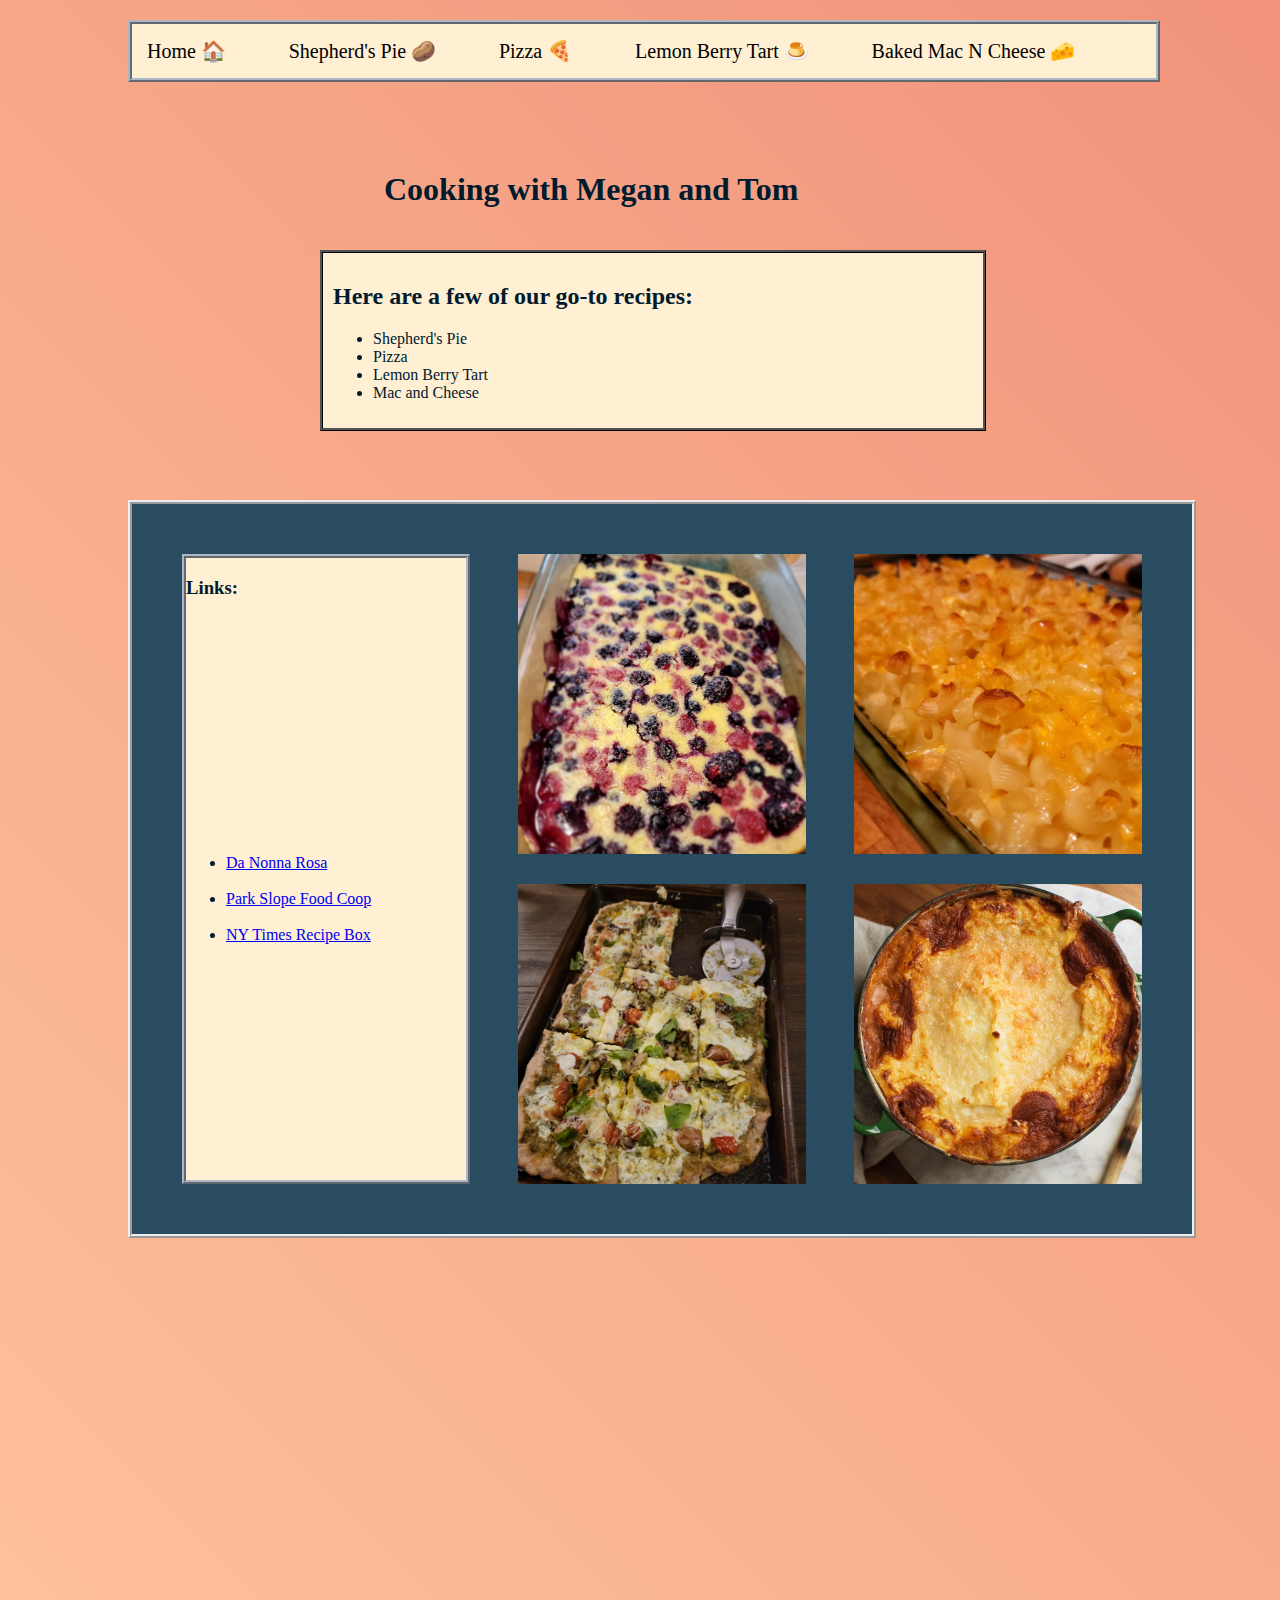
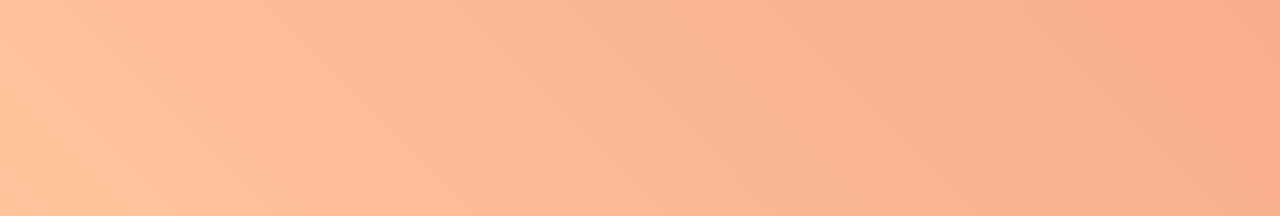
<file: index.html>
<!DOCTYPE html>
<html lang="en">
<head>
    <meta charset="UTF-8">
    <meta name="viewport" content="width=device-width, initial-scale=1.0">
    <link rel="stylesheet" href="style.css" >
    <title>Anderson Favorite Recipes</title>
</head>
<body>
    <navbar>
        <a href="index.html">Home &#127968</a>
        <a href="shepherdspie.html">Shepherd's Pie &#129364</a>
        <a href="pizza.html">Pizza &#127829</a>
        <a href="lemonberry.html">Lemon Berry Tart &#127854</a>
        <a href="macncheese.html">Baked Mac N Cheese &#129472</a>
    </navbar>
    <h1>Cooking with Megan and Tom</h1>
    <main>
        <h2>Here are a few of our go-to recipes:</h2>
        <ul>
            <li>Shepherd's Pie</li>
            <li>Pizza</li>
            <li>Lemon Berry Tart</li>
            <li>Mac and Cheese</li>
        </ul>
    </main>
    <div class="grid-container">
        <aside id="grid-item-1"> 
            <h3>
                Links:
            </h3>
            <ul>
                <li><a href="https://danonnarosas.com/">Da Nonna Rosa</a></li>
                <br>
                <li><a href="https://www.foodcoop.com/">Park Slope Food Coop</a></li>
                <br>
                <li><a href="https://cooking.nytimes.com/recipe-box">NY Times Recipe Box</a></li>
            </ul>
        </aside>
        <a href="lemonberry.html"><img src="./assets/images/lemonberry.jpg" id="grid-item-2"></a>
        <a href="macncheese.html"><img src="./assets/images/macncheese.jpg" id="grid-item-3"></a>
        <a href="pizza.html"><img src="./assets/images/pizza.jpg" id="grid-item-4"></a>
        <a href="shepherdspie.html"><img src="./assets/images/shepherdspie.jpg" id="grid-item-5"></a>
    </div>
    <footer>
    </footer>
</body>
</html>
</file>
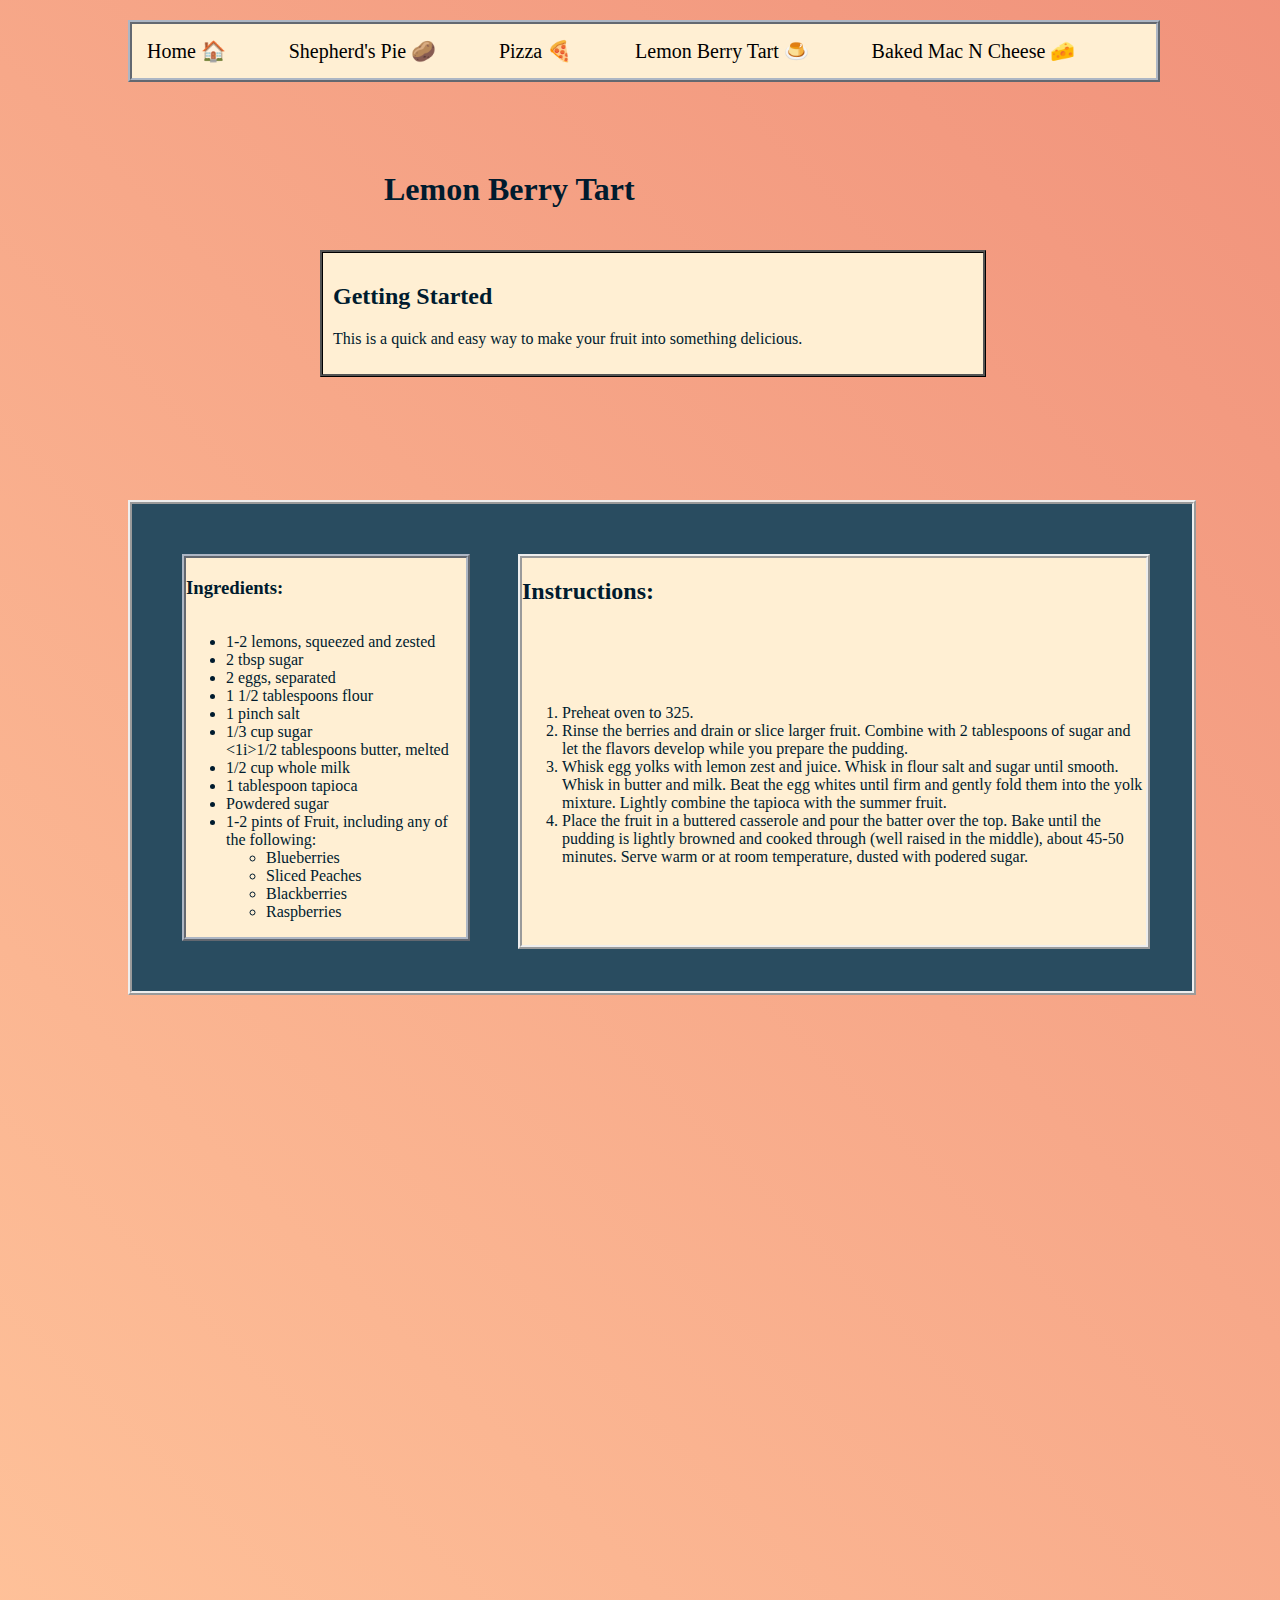
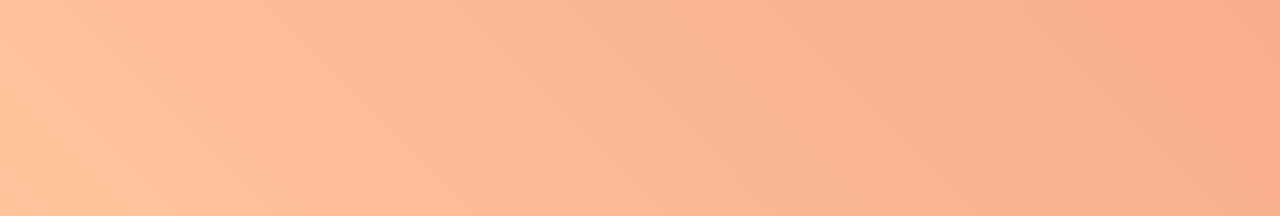
<file: lemonberry.html>
<!DOCTYPE html>
<html lang="en">
<head>
    <meta charset="UTF-8">
    <meta name="viewport" content="width=device-width, initial-scale=1.0">
    <link rel="stylesheet" href="style.css" >
    <title>Lemon Berry Tart</title>
</head>
<body>
    <navbar>
        <a href="index.html">Home &#127968</a>
        <a href="shepherdspie.html">Shepherd's Pie &#129364</a>
        <a href="pizza.html">Pizza &#127829</a>
        <a href="lemonberry.html">Lemon Berry Tart &#127854</a>
        <a href="macncheese.html">Baked Mac N Cheese &#129472</a>
    </navbar>
    <h1>Lemon Berry Tart</h1>
    <main>
        <h2>Getting Started</h2>
        <p>This is a quick and easy way to make your fruit into something delicious.</p>
    </main>
    <div class="grid-container">
        <aside id="grid-item-1"> 
            <h3>
                Ingredients:
            </h3>
            <ul>
                <li>1-2 lemons, squeezed and zested</li>
                <li>2 tbsp sugar</li>
                <li>2 eggs, separated</li>
                <li>1 1/2 tablespoons flour</li>
                <li>1 pinch salt</li>
                <li>1/3 cup sugar</li>
                <1i>1/2 tablespoons butter, melted</li>
                <li>1/2 cup whole milk</li>
                <li>1 tablespoon tapioca</li>
                <li>Powdered sugar</li>
                <li>1-2 pints of Fruit, including any of the following:
                    <ul>
                        <li>Blueberries</li>
                        <li>Sliced Peaches</li>
                        <li>Blackberries</li>
                        <li>Raspberries</li>
                    </ul>
                </li>
            </ul>
        </aside>
        <div id="grid-item-6">
            <h2>Instructions:</h2>
            <ol>
                <li>Preheat oven to 325.</li>
                <li>Rinse the berries and drain or slice larger fruit.  Combine with 2 tablespoons of sugar and let the flavors develop while you prepare the pudding.</li>
                <li>Whisk egg yolks with lemon zest and juice.  Whisk in flour salt and sugar until smooth.  Whisk in butter and milk.  Beat the egg whites until firm and gently fold them into the yolk mixture.  Lightly combine the tapioca with the summer fruit.</li>
                <li>Place the fruit in a buttered casserole and pour the batter over the top.  Bake until the pudding is lightly browned and cooked through (well raised in the middle), about 45-50 minutes.  Serve warm or at room temperature, dusted with podered sugar.</li>
            </ol>
        </div>
    </div>
    <footer></footer>
</body>
</html>
</file>
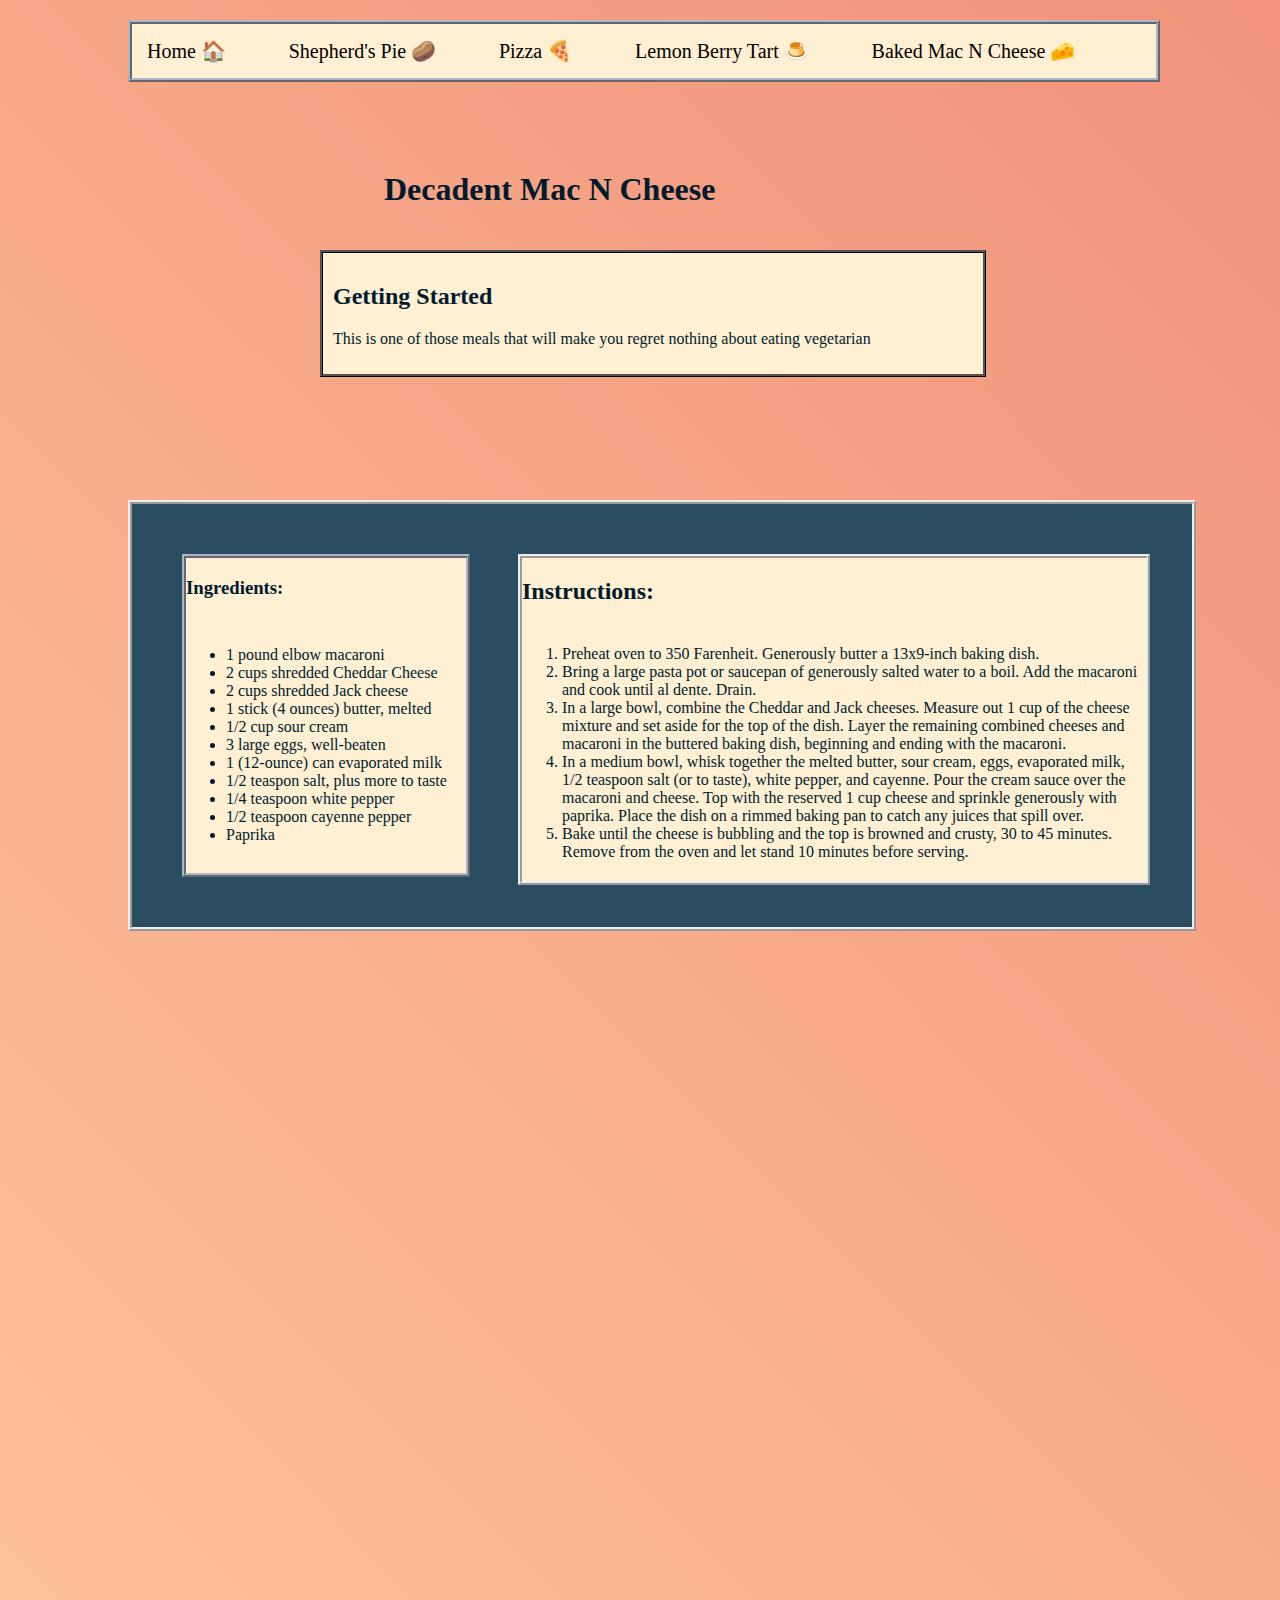
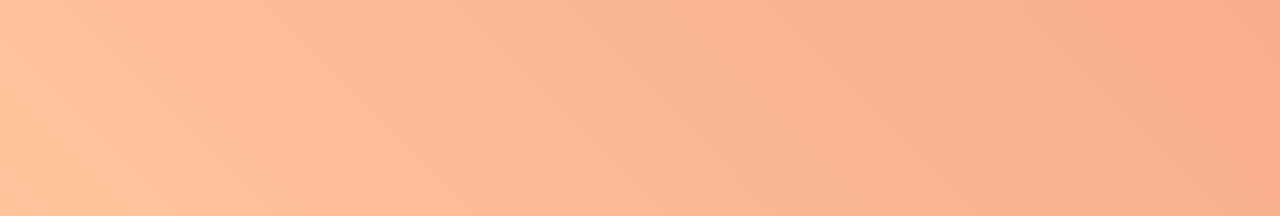
<file: macncheese.html>
<!DOCTYPE html>
<html lang="en">
<head>
    <meta charset="UTF-8">
    <meta name="viewport" content="width=device-width, initial-scale=1.0">
    <link rel="stylesheet" href="style.css" >
    <title>Baked Mac N Cheese</title>
</head>
<body>
    <navbar>
        <a href="index.html">Home &#127968</a>
        <a href="shepherdspie.html">Shepherd's Pie &#129364</a>
        <a href="pizza.html">Pizza &#127829</a>
        <a href="lemonberry.html">Lemon Berry Tart &#127854</a>
        <a href="macncheese.html">Baked Mac N Cheese &#129472</a>
    </navbar>
    <h1>Decadent Mac N Cheese</h1>
    <main>
        <h2>Getting Started</h2>
        <p>This is one of those meals that will make you regret nothing about eating vegetarian</p>
    </main>
    <div class="grid-container">
        <aside id="grid-item-1"> 
            <h3>
                Ingredients:
            </h3>
            <ul>
                <li>1 pound elbow macaroni</li>
                <li>2 cups shredded Cheddar Cheese</li>
                <li>2 cups shredded Jack cheese</li>
                <li>1 stick (4 ounces) butter, melted</li>
                <li>1/2 cup sour cream</li>
                <li>3 large eggs, well-beaten</li>
                <li>1 (12-ounce) can evaporated milk</li>
                <li>1/2 teaspon salt, plus more to taste</li>
                <li>1/4 teaspoon white pepper</li>
                <li>1/2 teaspoon cayenne pepper</li>
                <li>Paprika</li>
            </ul>
        </aside>
        <div id="grid-item-6">
            <h2>Instructions:</h2>
            <ol>
                <li>Preheat oven to 350 Farenheit.  Generously butter a 13x9-inch baking dish.</li>
                <li>Bring a large pasta pot or saucepan of generously salted water to a boil.  Add the macaroni and cook until al dente.  Drain.</li>
                <li>In a large bowl, combine the Cheddar and Jack cheeses.  Measure out 1 cup of the cheese mixture and set aside for the top of the dish.  Layer the remaining combined cheeses and macaroni in the buttered baking dish, beginning and ending with the macaroni.</li>
                <li>In a medium bowl, whisk together the melted butter, sour cream, eggs, evaporated milk, 1/2 teaspoon salt (or to taste), white pepper, and cayenne.  Pour the cream sauce over the macaroni and cheese.  Top with the reserved 1 cup cheese and sprinkle generously with paprika.  Place the dish on a rimmed baking pan to catch any juices that spill over.</li>
                <li>Bake until the cheese is bubbling and the top is browned and crusty, 30 to 45 minutes.  Remove from the oven and let stand 10 minutes before serving.</li>
            </ol>
        </div>
    </div>
    <footer></footer>
</body>
</html>
</file>
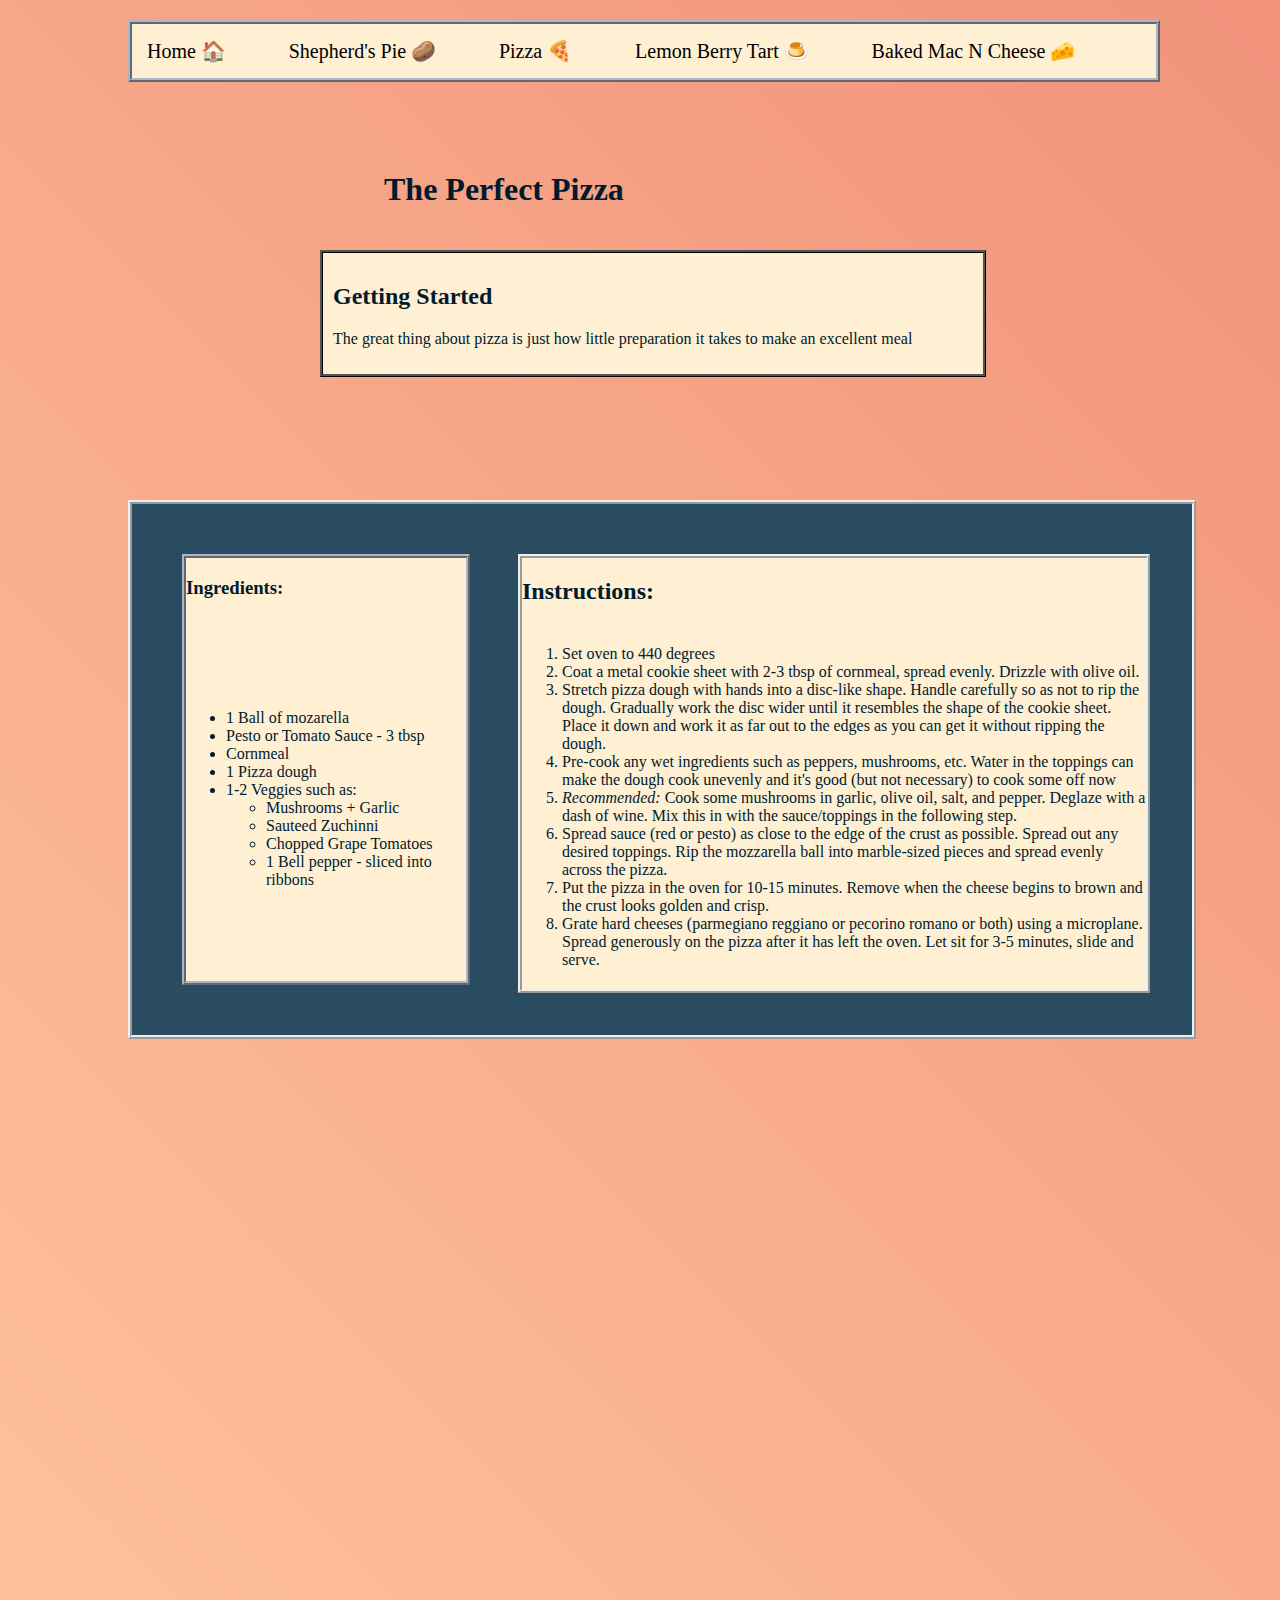
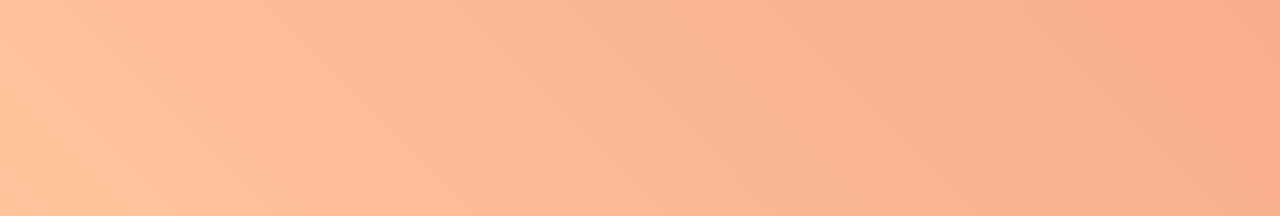
<file: pizza.html>
<!DOCTYPE html>
<html lang="en">
<head>
    <meta charset="UTF-8">
    <meta name="viewport" content="width=device-width, initial-scale=1.0">
    <link rel="stylesheet" href="style.css" >
    <title>Anderson Pizza</title>
</head>
<body>
    <navbar>
        <a href="index.html">Home &#127968</a>
        <a href="shepherdspie.html">Shepherd's Pie &#129364</a>
        <a href="pizza.html">Pizza &#127829</a>
        <a href="lemonberry.html">Lemon Berry Tart &#127854</a>
        <a href="macncheese.html">Baked Mac N Cheese &#129472</a>
    </navbar>
    <h1>The Perfect Pizza</h1>
    <main>
        <h2>Getting Started</h2>
        <p>The great thing about pizza is just how little preparation it takes to make an excellent meal</p>
    </main>
    <div class="grid-container">
        <aside id="grid-item-1"> 
            <h3>
                Ingredients:
            </h3>
            <ul>
                <li>1 Ball of mozarella</li>
                <li>Pesto or Tomato Sauce - 3 tbsp</li>
                <li>Cornmeal</li>
                <li>1 Pizza dough</li>
                <li>1-2 Veggies such as:
                    <ul>
                        <li>Mushrooms + Garlic</li>
                        <li>Sauteed Zuchinni</li>
                        <li>Chopped Grape Tomatoes</li>
                        <li>1 Bell pepper - sliced into ribbons</li>
                    </ul>
                </li>
            </ul>
        </aside>
        <div id="grid-item-6">
            <h2>Instructions:</h2>
            <ol>
                <li>Set oven to 440 degrees</li>
                <li>Coat a metal cookie sheet with 2-3 tbsp of cornmeal, spread evenly.  Drizzle with olive oil.</li>
                <li>Stretch pizza dough with hands into a disc-like shape.  Handle carefully so as not to rip the dough.  Gradually work the disc wider until it resembles the shape of the cookie sheet.  Place it down and work it as far out to the edges as you can get it without ripping the dough.</li>
                <li>Pre-cook any wet ingredients such as peppers, mushrooms, etc.  Water in the toppings can make the dough cook unevenly and it's good (but not necessary) to cook some off now</li>
                <li><em>Recommended: </em>Cook some mushrooms in garlic, olive oil, salt, and pepper.  Deglaze with a dash of wine.  Mix this in with the sauce/toppings in the following step.</li>
                <li>Spread sauce (red or pesto) as close to the edge of the crust as possible.  Spread out any desired toppings.  Rip the mozzarella ball into marble-sized pieces and spread evenly across the pizza.</li>
                <li>Put the pizza in the oven for 10-15 minutes.  Remove when the cheese begins to brown and the crust looks golden and crisp.</li>
                <li>Grate hard cheeses (parmegiano reggiano or pecorino romano or both) using a microplane.  Spread generously on the pizza after it has left the oven.  Let sit for 3-5 minutes, slide and serve.</li>
            </ol>
        </div>
    </div>
    <footer></footer>
</body>
</html>
</file>
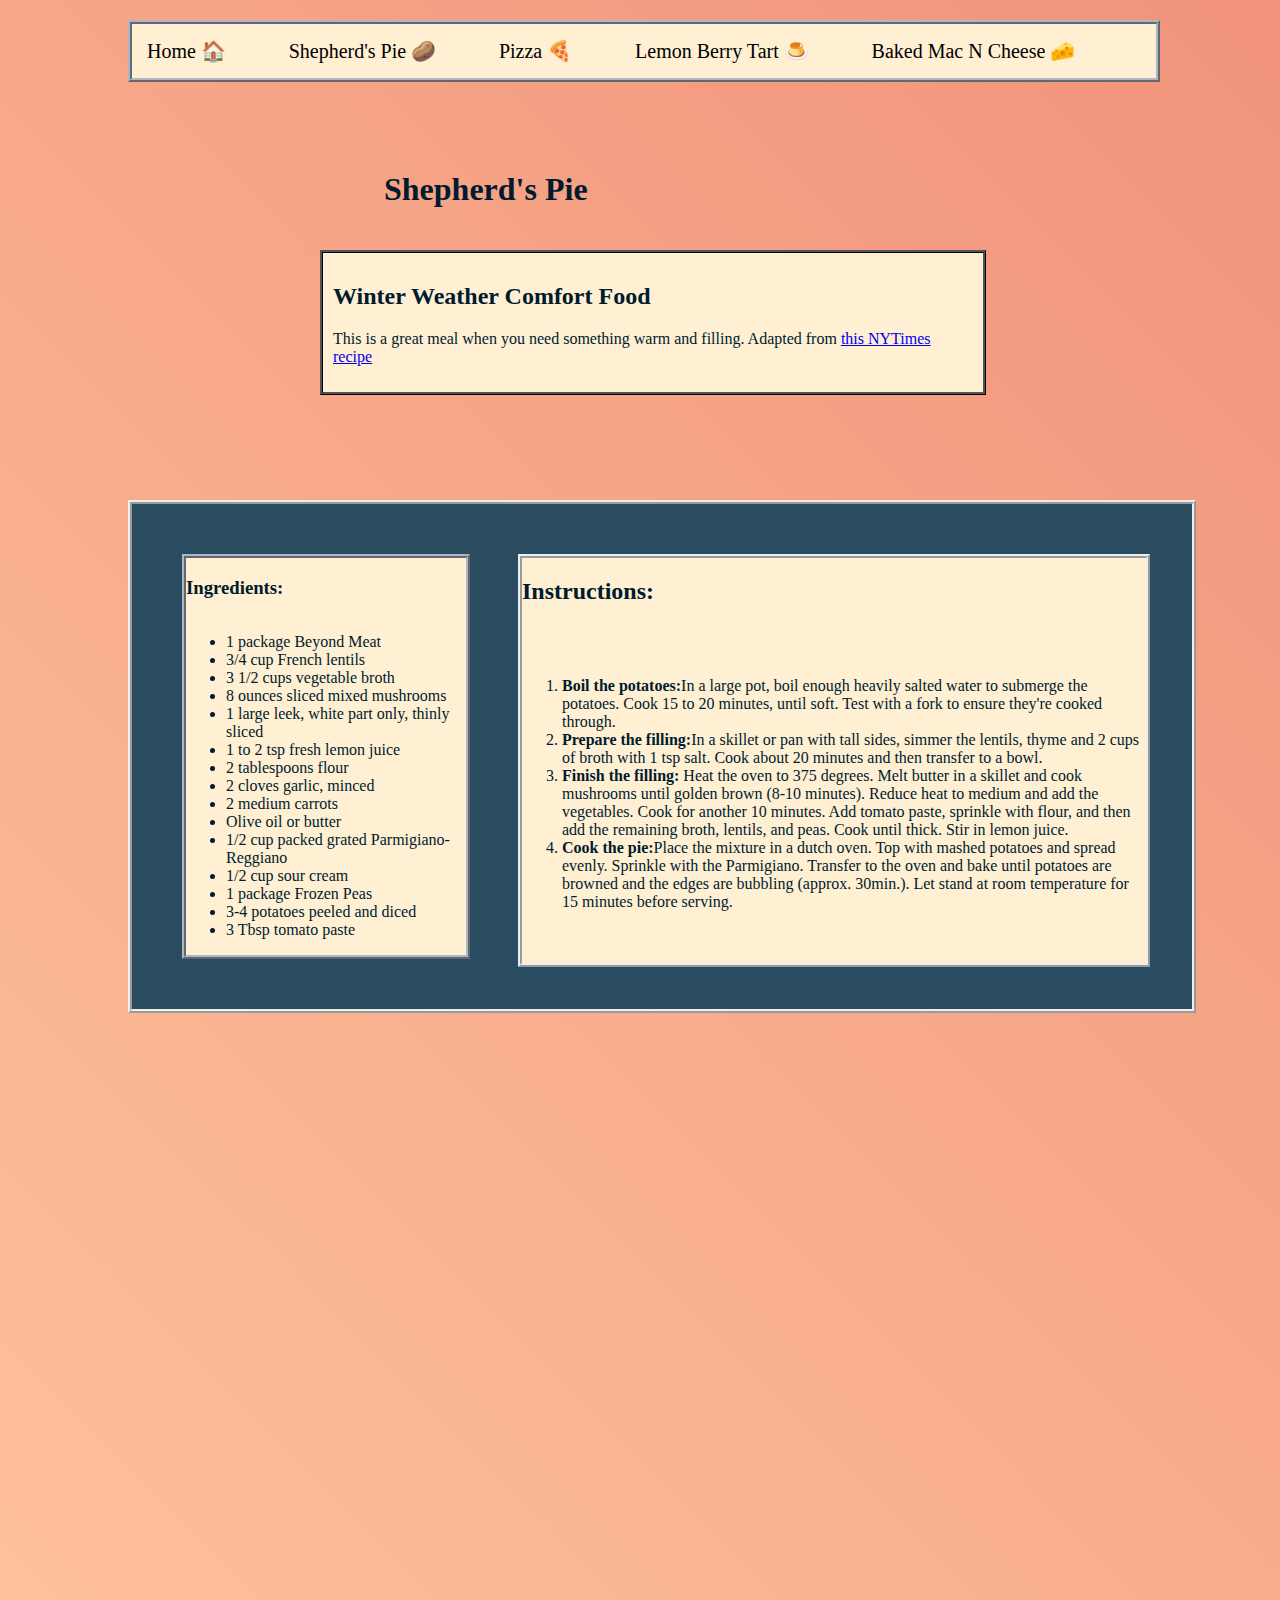
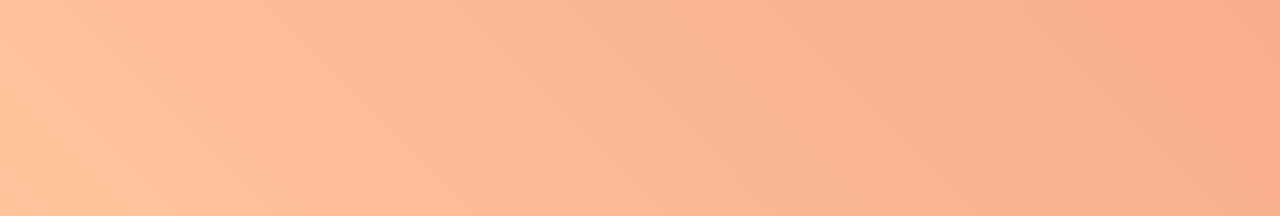
<file: shepherdspie.html>
<!DOCTYPE html>
<html lang="en">
<head>
    <meta charset="UTF-8">
    <meta name="viewport" content="width=device-width, initial-scale=1.0">
    <link rel="stylesheet" href="style.css" >
    <title>Shepherd's Pie</title>
</head>
<body>
    <navbar>
        <a href="index.html">Home &#127968</a>
        <a href="shepherdspie.html">Shepherd's Pie &#129364</a>
        <a href="pizza.html">Pizza &#127829</a>
        <a href="lemonberry.html">Lemon Berry Tart &#127854</a>
        <a href="macncheese.html">Baked Mac N Cheese &#129472</a>
    </navbar>
    <h1>Shepherd's Pie</h1>
    <main>
        <h2>Winter Weather Comfort Food</h2>
        <p>This is a great meal when you need something warm and filling. Adapted from <a href="https://cooking.nytimes.com/recipes/1019221-vegetarian-shepherds-pie">this NYTimes recipe</a></p>
    </main>
    <div class="grid-container">
        <aside id="grid-item-1"> 
            <h3>
                Ingredients:
            </h3>
            <ul>
                <li>1 package Beyond Meat</li>
                <li>3/4 cup French lentils</li>
                <li>3 1/2 cups vegetable broth</li>
                <li>8 ounces sliced mixed mushrooms</li>
                <li>1 large leek, white part only, thinly sliced</li>
                <li>1 to 2 tsp fresh lemon juice</li>
                <li>2 tablespoons flour</li>
                <li>2 cloves garlic, minced</li>
                <li>2 medium carrots</li>
                <li>Olive oil or butter</li>
                <li>1/2 cup packed grated Parmigiano-Reggiano</li>
                <li>1/2 cup sour cream</li>
                <li>1 package Frozen Peas</li>
                <li>3-4 potatoes peeled and diced</li>
                <li>3 Tbsp tomato paste</li>
            </ul>
        </aside>
        <div id="grid-item-6">
            <h2>Instructions:</h2>
            <ol>
                <li><strong>Boil the potatoes:</strong>In a large pot, boil enough heavily salted water to submerge the potatoes. Cook 15 to 20 minutes, until soft.  Test with a fork to ensure they're cooked through.</li>
                <li><strong>Prepare the filling:</strong>In a skillet or pan with tall sides, simmer the lentils, thyme and 2 cups of broth with 1 tsp salt.  Cook about 20 minutes and then transfer to a bowl. </li>
                <li><strong>Finish the filling:</strong> Heat the oven to 375 degrees.  Melt butter in a skillet and cook mushrooms until golden brown (8-10 minutes).  Reduce heat to medium and add the vegetables.  Cook for another 10 minutes.  Add tomato paste, sprinkle with flour, and then add the remaining broth, lentils, and peas.  Cook until thick.  Stir in lemon juice.</li>
                <li><strong>Cook the pie:</strong>Place the mixture in a dutch oven.  Top with mashed potatoes and spread evenly.  Sprinkle with the Parmigiano.  Transfer to the oven and bake until potatoes are browned and the edges are bubbling (approx. 30min.). Let stand at room temperature for 15 minutes before serving.</li>
            </ol>
        </div>
    </div>
    <footer></footer>
</body>
</html>
</file>
<file: style.css>
:root {
    --menu-color: rgb(255, 239, 211);
    --default-color: rgb(255, 196, 155);
    --highlight:  rgb(235, 126, 110);
    --border-color: rgb(173, 182, 196);
    --text: rgb(0, 27, 46);
    --object-color: rgb(41, 76, 96);
}

body {
    background: linear-gradient(45deg, var(--default-color), var(--highlight));
    color: var(--text);
    background-size: 200%, 400%;
    animation: backgroundChange 9s ease infinite;
    height: 200vh;

}

@keyframes backgroundChange {
0% {background-position: 0%, 0%}
50% {background-position: 100%, 50%}
100% {background-position: 0%, 0%}

}

div {
    width:100%;
    background-color: var(--object-color);
    border: ridge 4px;
}

navbar h2 {
    color: var(--text);
    display:grid;

}
h1{
    position:absolute;
    top:150px;
    left: 30%;
    text-align:center;
}

main{
    position:absolute;
    top:250px;
    left:25%;
    width:50%;
    padding:10px;
    background-color: var(--menu-color);
    border: ridge 3px black;
}

navbar {
   border: 4px;
   display:grid;
   position:absolute;
   top:20px;
   left:10%;
   width:80%;
   grid-template-columns: auto auto auto auto auto auto;
   border-style:ridge;
   border-color: var(--border-color); 
   background-color: var(--menu-color);
}

navbar a {
    font-size:20px;
    color:black;
    padding:15px;
    text-decoration: none;
    transition: transform .5s;
    transition-timing-function: ease-in-out;
}

navbar a:hover {
    transform: scale(1.1);
    text-shadow: 5px 5px 5px rgba(41, 76, 96, 0.513);
    background-color: rgba(41, 76, 96, 0.213);
}

.grid-container {
    display:grid;
    position:absolute;
    top:500px;
    left:10%;;
    width:75%;
    grid-template-columns: 30% 30% 30%;
    grid-template-rows: auto auto;
    gap:30px;
    padding:50px;
    justify-content: space-between;
    align-content: space-evenly;
}

aside {
    border:4px;
    display:grid;
    border-style: ridge;
    border-color: var(--border-color);
    background-color: var(--menu-color);
    grid-row: 1/3;
    grid-column:1/1;
}

#grid-item-2 {
    display:grid;
    grid-row:1/1;
    grid-column: 2/2;
    object-fit: cover;
    object-position: 25% 25%; 
    width:100%;
    height:300px;
    }


#grid-item-3 {
    display:grid;
    grid-row:1/1;
    grid-column: 3/3;
    object-fit: cover;
    object-position: 25% 25%; 
    width:100%;
    height:300px;
}

#grid-item-4 {
    display:grid;
    grid-row:2/2;
    grid-column: 2/2;
    object-fit: cover;
    object-position: 25% 25%; 
    width:100%;
    height:300px;
}

#grid-item-5 {
    display:grid;
    grid-row:2/2;
    grid-column: 3/3;
    object-fit: cover;
    object-position: 45%; 
    width:100%;
    height:300px;
}

#grid-item-6 {
    display:grid;
    grid-row:1/3;
    grid-column:2/4;
    width: 100%;
    height: 100%;
    background-color: var(--menu-color);
}

img {
    transition: transform .5s;
    transition-timing-function: ease-in-out;
}

img:hover {
    transform: scale(1.2);
    box-shadow: 5px 5px 5px rgba(41, 76, 96, .4);
}

footer {
    position:absolute;
    margin-left:12rem;
    text-align:center;
    margin-top:80rem;
}

button{
    margin-left:2rem;
    margin-bottom:2rem;
}
</file>
